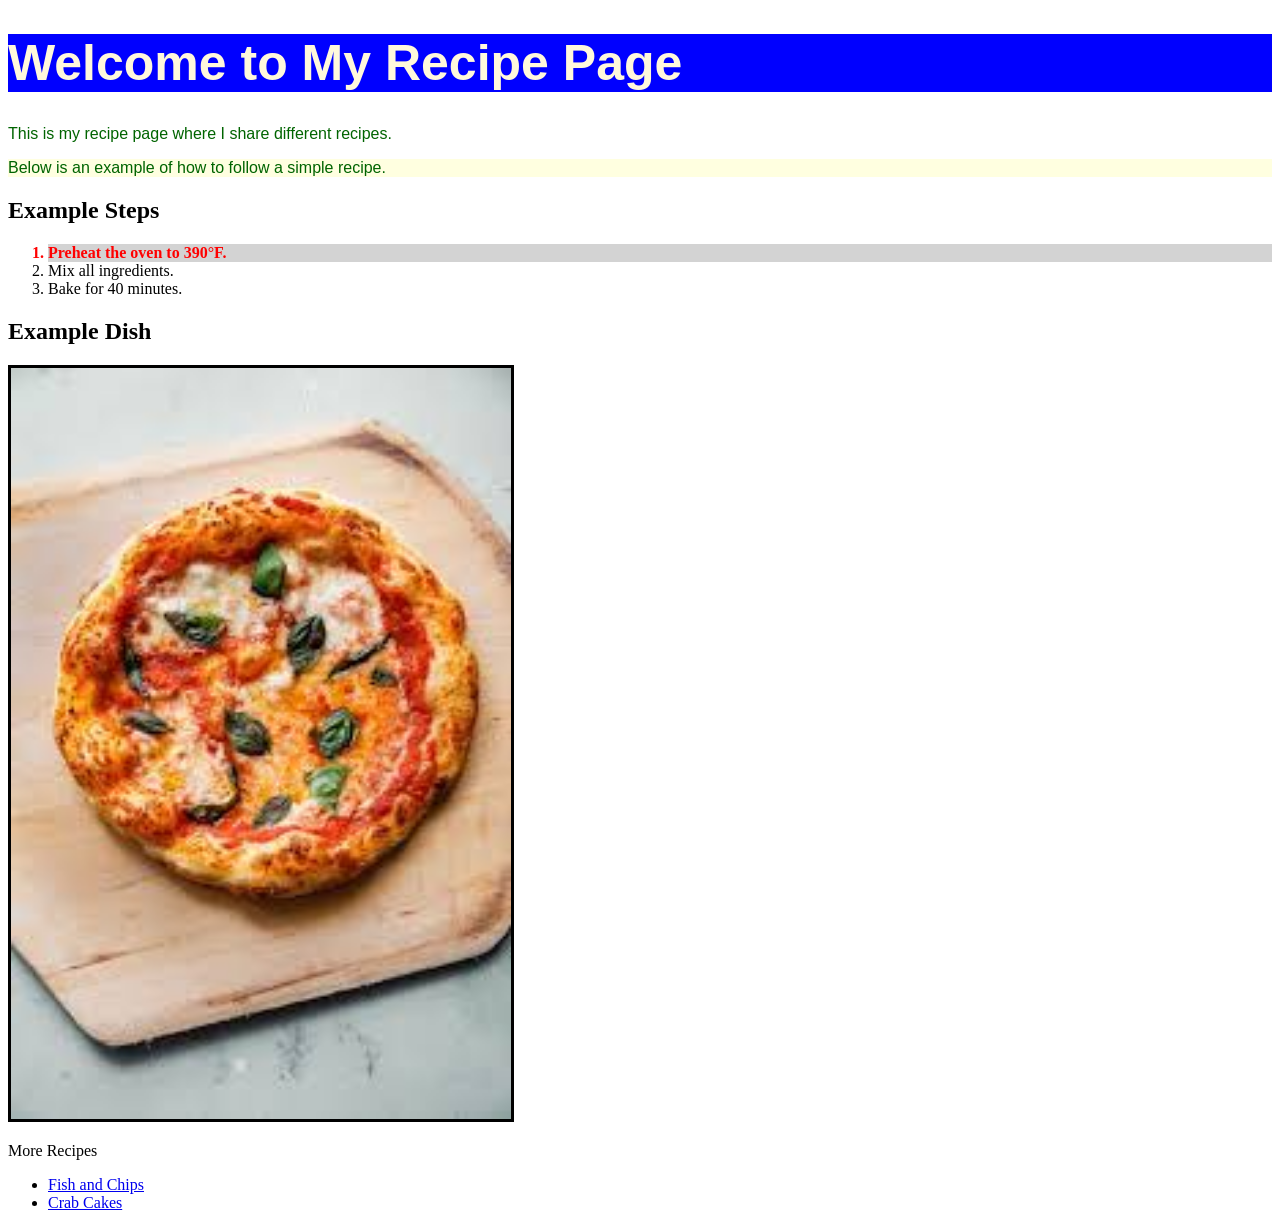
<file: index.html>
<!DOCTYPE html>
<html>
<head>
    <title>Recipe Page</title>
    
    <!-- External stylesheet -->
    <link rel="stylesheet" href="styles.css">
</head>

<body>

    <h1>Welcome to My Recipe Page</h1>

    <p class="recipes">
        This is my recipe page where I share different recipes.
    </p>

    <p class="recipes highlight">
        Below is an example of how to follow a simple recipe.
    </p>

    <h2>Example Steps</h2>

    <ol>
        <li id="first" class="steps highlight">
            Preheat the oven to 390°F.
        </li>

        <li class="steps">
            Mix all ingredients.
        </li>

        <li class="steps">
            Bake for 40 minutes.
        </li>
    </ol>

    <h2>Example Dish</h2>

    <img src="food.jpg" alt="Example dish">

    <p>More Recipes</p>
    <ul>
        <li><a href="fishandchips.html">Fish and Chips</a></li>
        <li><a href="crabcakes.html">Crab Cakes</a></li>
    </ul>

</body>
</html>
</file>
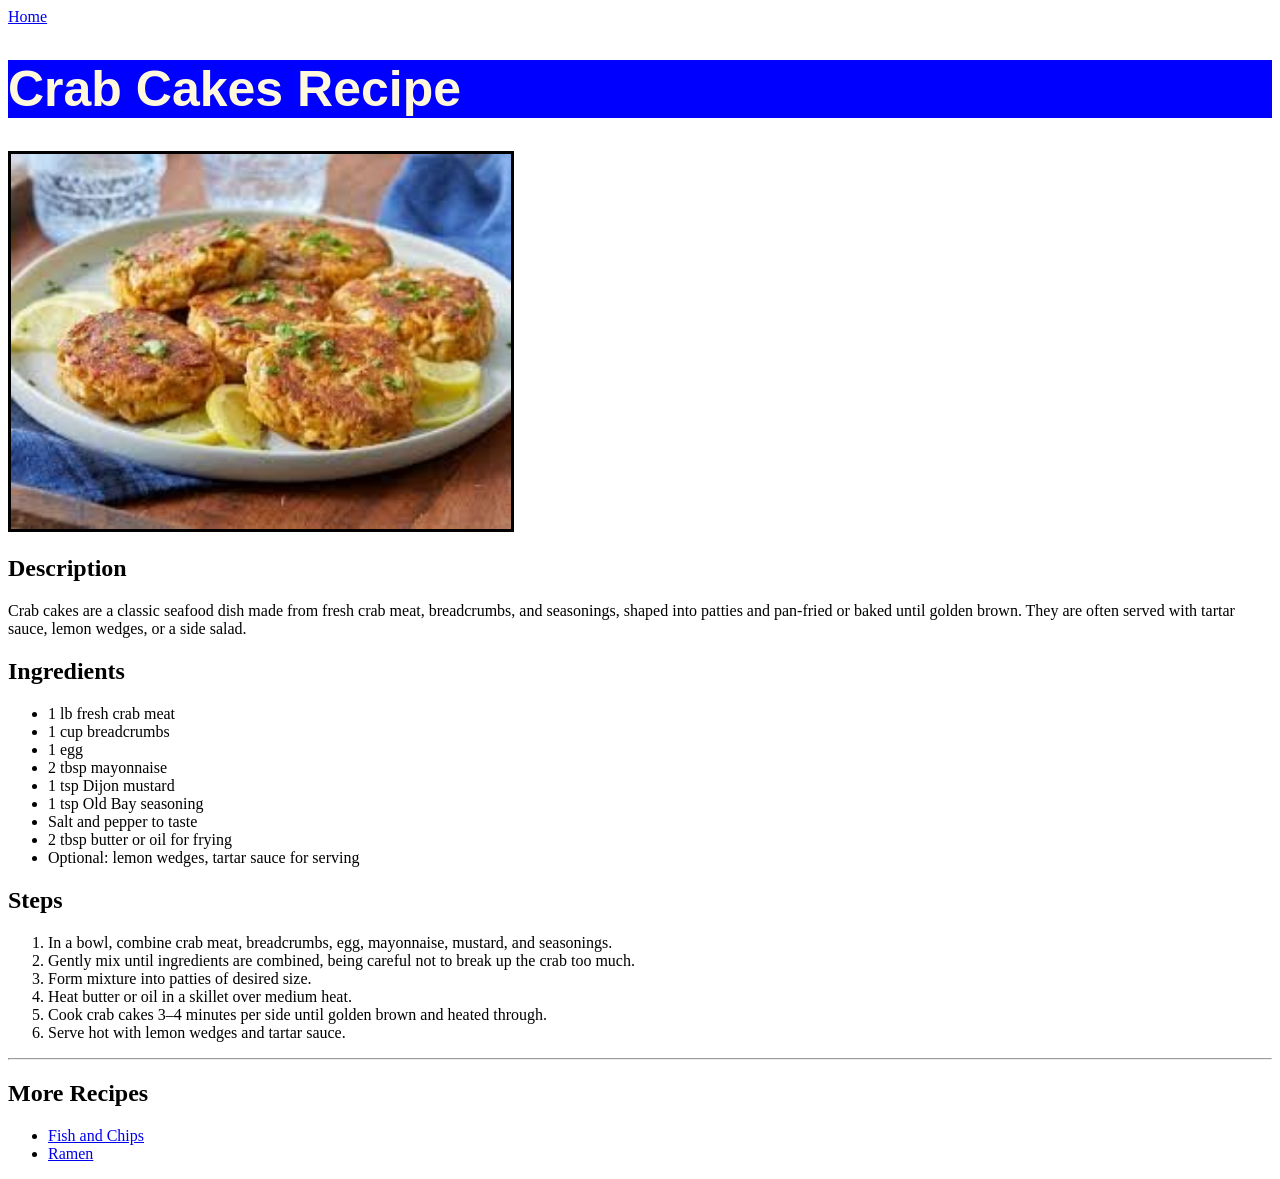
<file: crabcakes.html>
<!DOCTYPE html>
<html lang="en">
<head>
    <meta charset="UTF-8">
    <meta name="viewport" content="width=device-width, initial-scale=1.0">
    <title>Crab Cakes Recipe</title>
    <link rel="stylesheet" href="../styles.css">
</head>
<body>
    <nav>
        <a href="../index.html">Home</a>
    </nav>

    <main>
        <h1>Crab Cakes Recipe</h1>

        <img src="crabcakes.jpg" alt="Crab Cakes" style="max-width:100%; height:auto;">

        <section>
            <h2>Description</h2>
            <p>Crab cakes are a classic seafood dish made from fresh crab meat, breadcrumbs, and seasonings, shaped into patties and pan-fried or baked until golden brown. They are often served with tartar sauce, lemon wedges, or a side salad.</p>
        </section>

        <section>
            <h2>Ingredients</h2>
            <ul>
                <li>1 lb fresh crab meat</li>
                <li>1 cup breadcrumbs</li>
                <li>1 egg</li>
                <li>2 tbsp mayonnaise</li>
                <li>1 tsp Dijon mustard</li>
                <li>1 tsp Old Bay seasoning</li>
                <li>Salt and pepper to taste</li>
                <li>2 tbsp butter or oil for frying</li>
                <li>Optional: lemon wedges, tartar sauce for serving</li>
            </ul>
        </section>

        <section>
            <h2>Steps</h2>
            <ol>
                <li>In a bowl, combine crab meat, breadcrumbs, egg, mayonnaise, mustard, and seasonings.</li>
                <li>Gently mix until ingredients are combined, being careful not to break up the crab too much.</li>
                <li>Form mixture into patties of desired size.</li>
                <li>Heat butter or oil in a skillet over medium heat.</li>
                <li>Cook crab cakes 3–4 minutes per side until golden brown and heated through.</li>
                <li>Serve hot with lemon wedges and tartar sauce.</li>
            </ol>
        </section>

        <hr>

        <section>
            <h2>More Recipes</h2>
            <ul>
                <li><a href="fishandchips.html">Fish and Chips</a></li>
                <li><a href="ramen.html">Ramen</a></li>
            </ul>
        </section>
    </main>
</body>
</html>
</file>
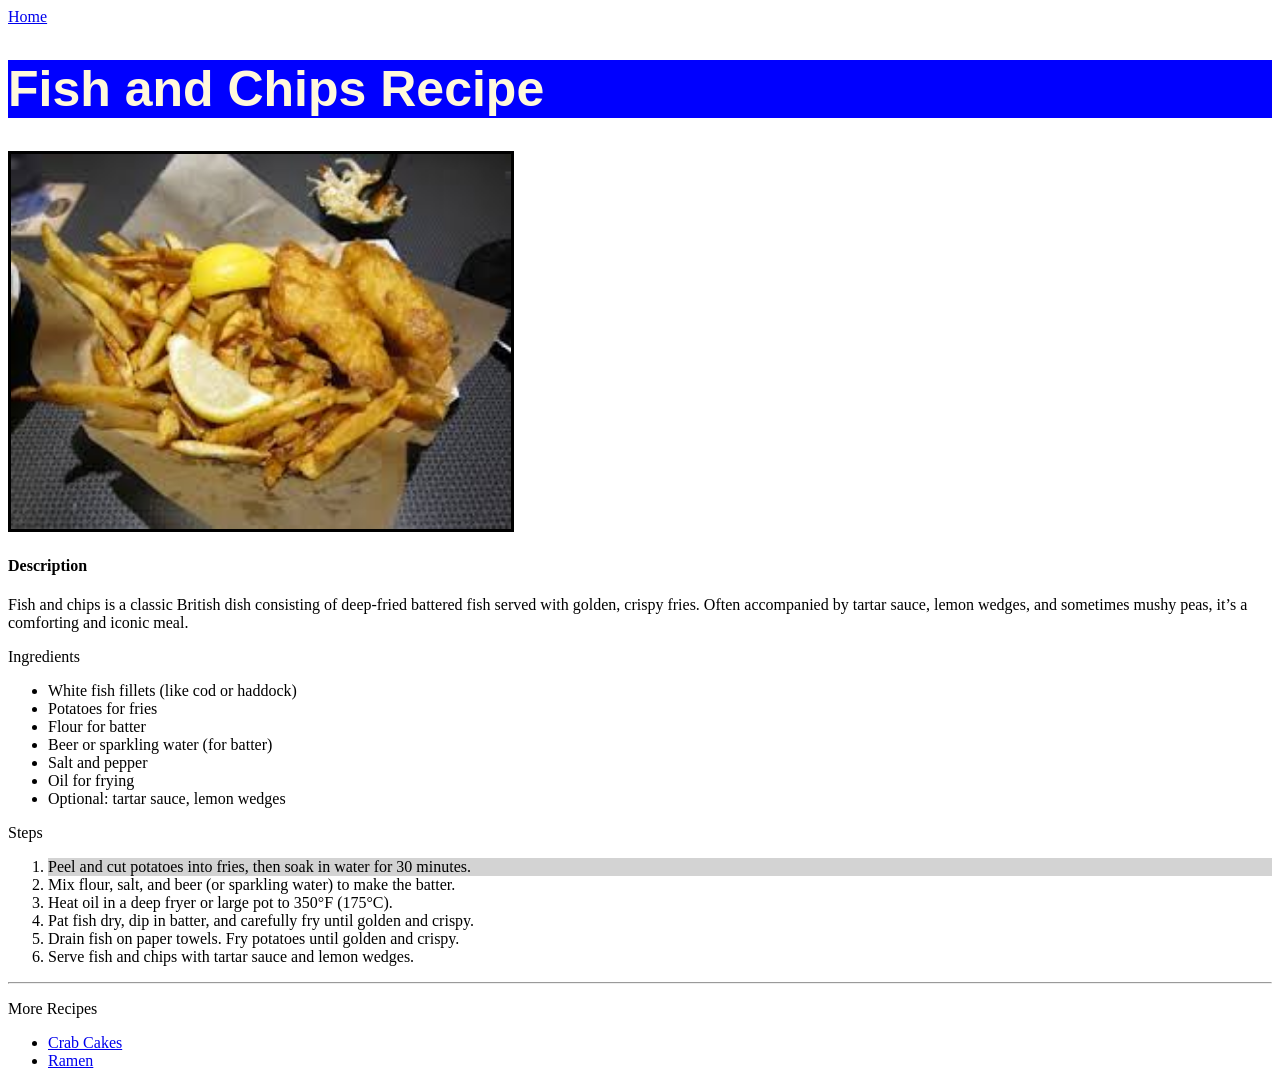
<file: fishandchips.html>
<!DOCTYPE html>
<html lang="en">
<head>
    <meta charset="UTF-8">
    <meta name="viewport" content="width=device-width, initial-scale=1.0">
    <title>Fish and Chips Recipe</title>
    <link rel="stylesheet" href="../styles.css">
</head>
<body>
    <a href="index.html">Home</a>

    <h1>Fish and Chips Recipe</h1>

    <img src="fishandchips.jpg" alt="Image of Fish and Chips">

    <h4>Description</h4>
    <p>Fish and chips is a classic British dish consisting of deep-fried battered fish served with golden, crispy fries. Often accompanied by tartar sauce, lemon wedges, and sometimes mushy peas, it’s a comforting and iconic meal.</p>

    <p>Ingredients</p>
    <ul>
        <li>White fish fillets (like cod or haddock)</li>
        <li>Potatoes for fries</li>
        <li>Flour for batter</li>
        <li>Beer or sparkling water (for batter)</li>
        <li>Salt and pepper</li>
        <li>Oil for frying</li>
        <li>Optional: tartar sauce, lemon wedges</li>
    </ul>

    <p class="steps">Steps</p>
    <ol>
        <li id="first">Peel and cut potatoes into fries, then soak in water for 30 minutes.</li>
        <li>Mix flour, salt, and beer (or sparkling water) to make the batter.</li>
        <li>Heat oil in a deep fryer or large pot to 350°F (175°C).</li>
        <li>Pat fish dry, dip in batter, and carefully fry until golden and crispy.</li>
        <li>Drain fish on paper towels. Fry potatoes until golden and crispy.</li>
        <li>Serve fish and chips with tartar sauce and lemon wedges.</li>
    </ol>

    <hr>
    <p>More Recipes</p>
    <ul>
        <li><a href="crabcakes.html">Crab Cakes</a></li>
        <li><a href="ramen.html">Ramen</a></li>
    </ul>

</body>
</html>
</file>
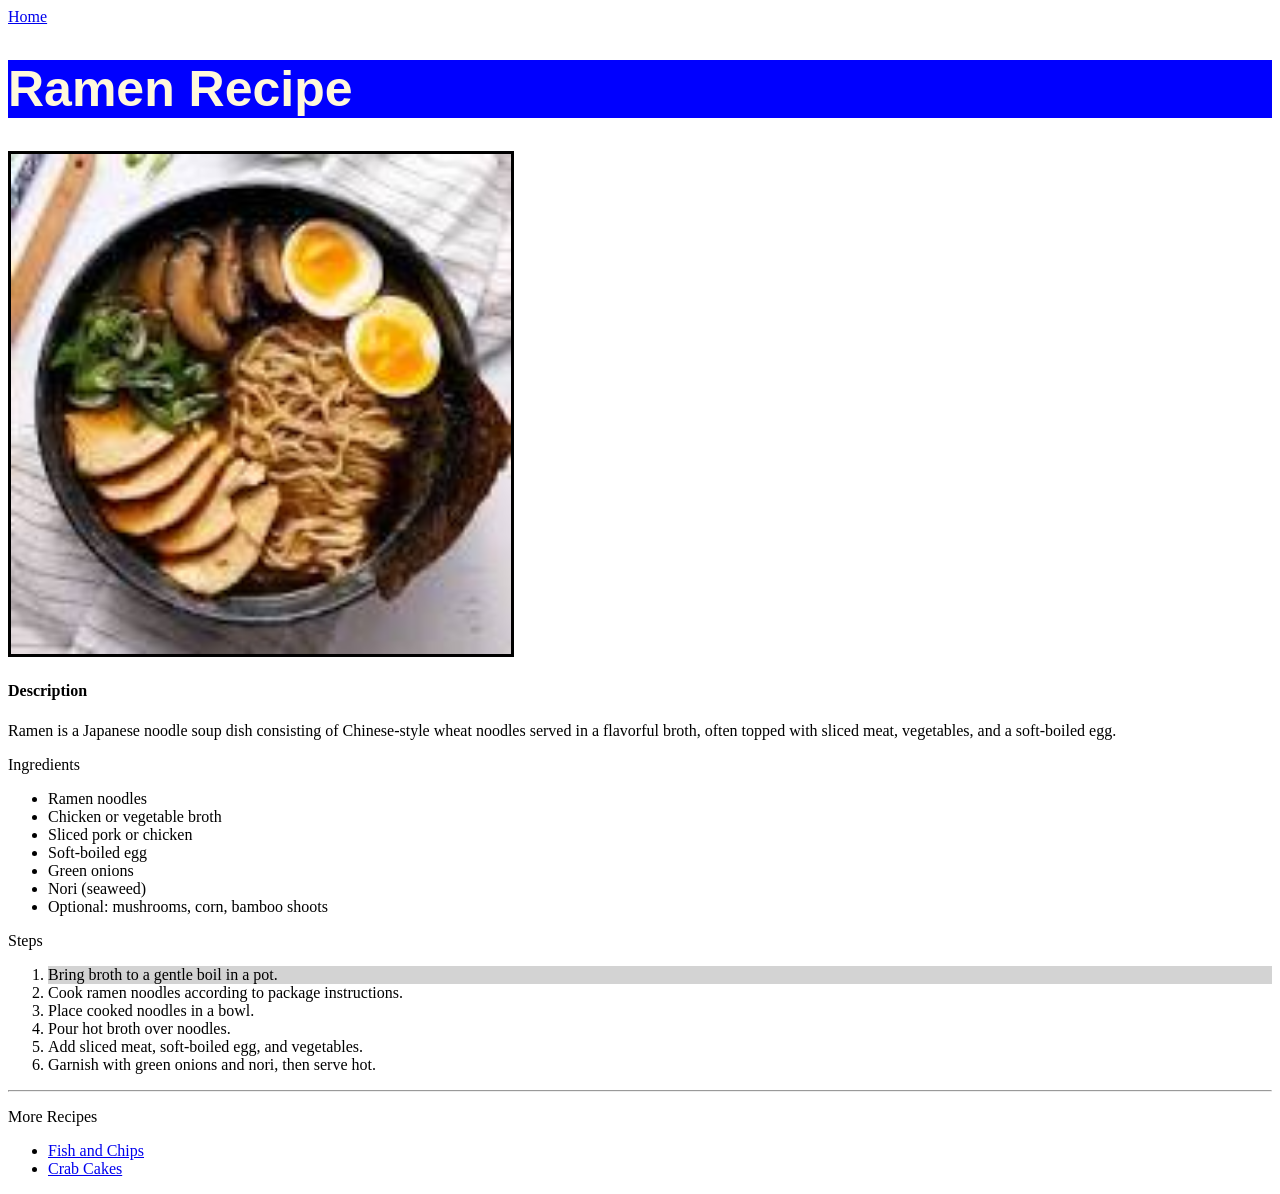
<file: ramen.html>
<!DOCTYPE html>
<html lang="en">
<head>
    <meta charset="UTF-8">
    <meta name="viewport" content="width=device-width, initial-scale=1.0">
    <title>Ramen Recipe</title>
    <link rel="stylesheet" href="../styles.css">
</head>
<body>
    <a href="index.html">Home</a>

    <h1>Ramen Recipe</h1>
    <img src="ramen.jpg" alt="Image of Ramen">

    <h4>Description</h4>
    <p>Ramen is a Japanese noodle soup dish consisting of Chinese-style wheat noodles served in a flavorful broth, often topped with sliced meat, vegetables, and a soft-boiled egg.</p>

    <p>Ingredients</p>
    <ul>
        <li>Ramen noodles</li>
        <li>Chicken or vegetable broth</li>
        <li>Sliced pork or chicken</li>
        <li>Soft-boiled egg</li>
        <li>Green onions</li>
        <li>Nori (seaweed)</li>
        <li>Optional: mushrooms, corn, bamboo shoots</li>
    </ul>

    <p class="steps">Steps</p>
    <ol>
        <li id="first">Bring broth to a gentle boil in a pot.</li>
        <li>Cook ramen noodles according to package instructions.</li>
        <li>Place cooked noodles in a bowl.</li>
        <li>Pour hot broth over noodles.</li>
        <li>Add sliced meat, soft-boiled egg, and vegetables.</li>
        <li>Garnish with green onions and nori, then serve hot.</li>
    </ol>

    <hr>
    <p>More Recipes</p>
    <ul>
        <li><a href="fishandchips.html">Fish and Chips</a></li>
        <li><a href="crabcakes.html">Crab Cakes</a></li>
    </ul>

</body>
</html>
</file>
<file: styles.css>
h1 {
    font-size: 50px;
    font-weight: bold;
    font-family: Arial, Helvetica, sans-serif;
    background-color: blue;
    color: cornsilk;
}

.recipes {
    font-family: 'Gill Sans', 'Gill Sans MT', Calibri, 'Trebuchet MS', sans-serif;
    font-size: 16px;
    color: darkgreen;
}

.highlight {
    background-color: lightyellow;
}

.steps#first {
    font-weight: bold;
    color: red;
}

ol #first {
    background-color: lightgray;
}

img {
    width: 500px;
    height: auto;
    border: 3px solid black;
}
</file>
